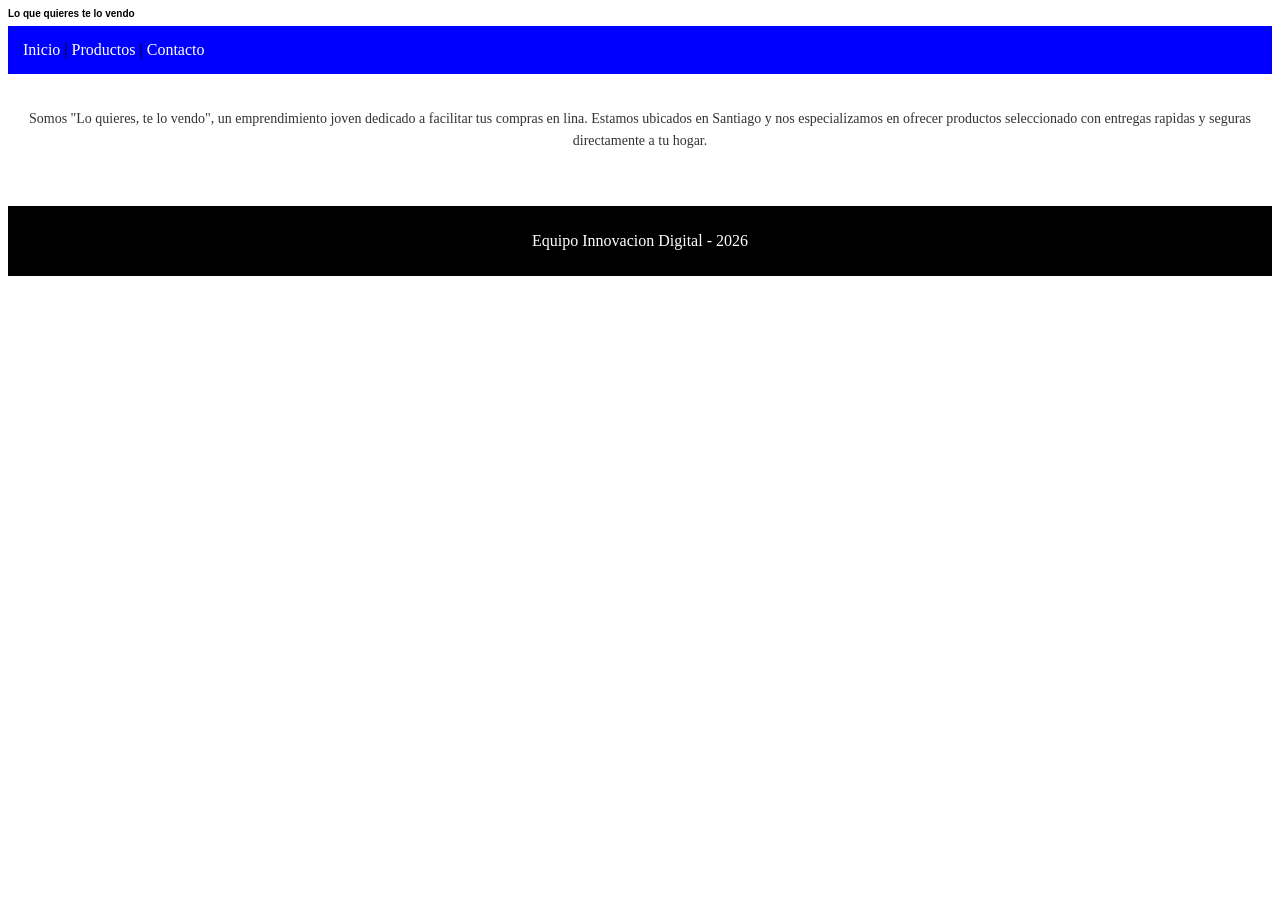
<file: loquierestelovendo.html>
<!DOCTYPE html>
<html lang="es">
<head>
    <title>Lo que quieres te lo vendo </title>
    <link rel="stylesheet" href="assets/styles.css">
</head>
<body>
    <h1 style="font-family: Arial; font-size:10px;">Lo que quieres te lo vendo</h1>

    <nav>
        <a href="index.html">Inicio</a> |
        <a href="productos.html">Productos</a> |
        <a href="contacto.html">Contacto</a>
    </nav>

    <section class="extracto">
        <p style="font-size: 14px; line-height: 1.6; color: #333;">
            Somos "Lo quieres, te lo vendo", un emprendimiento joven dedicado a 
            facilitar tus compras en lina. Estamos ubicados en Santiago y nos
            especializamos en ofrecer productos seleccionado con entregas rapidas
            y seguras directamente a tu hogar.
        </p>
    </section>

    <footer>
        <p>Equipo Innovacion Digital - 2026</p>
    </footer>
</body>
</html>
</file>
<file: assets/styles.css>
/* 1. Estilos del Menú (fondo azul, letras blancas) */
nav {
    background-color: blue;
    padding: 15px;
}

nav a {
    color: white;
    text-decoration: none; /* Quita el subrayado típico de los links */
}

/* 2. Estilo para el extracto (debe estar centrado) */
.extracto {
    text-align: center;
    padding: 20px;
}

/* 3. Pie de página (fondo negro) */
footer {
    background-color: black;
    color: white;
    text-align: center;
    padding: 10px;
    margin-top: 20px;
}
</file>
